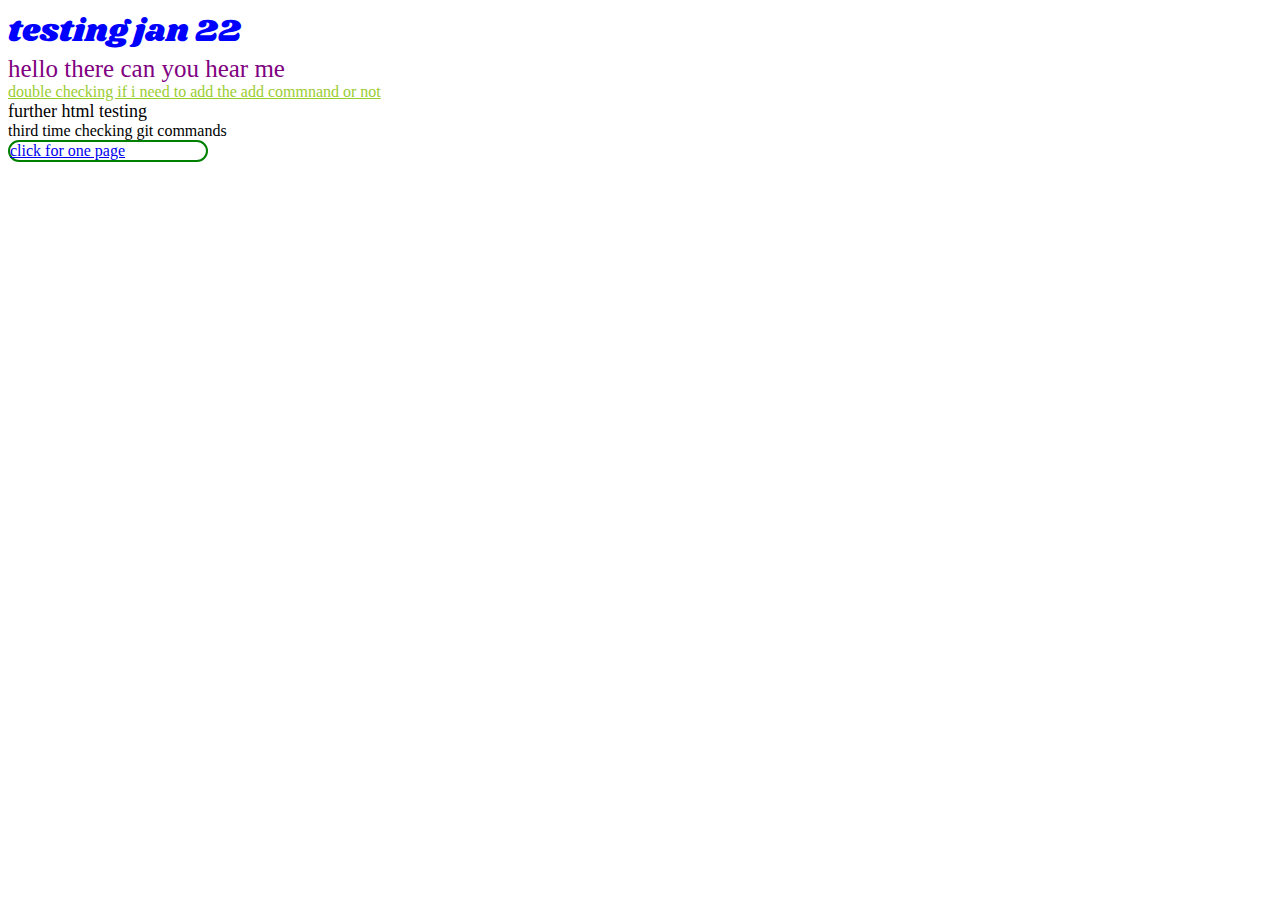
<file: index.html>
<!DOCTYPE html>
<html lang="en">
  <head>
    <meta charset="UTF-8" />
    <meta http-equiv="X-UA-Compatible" content="IE=edge" />
    <meta name="viewport" content="width=device-width, initial-scale=1.0" />
    <link href="css/style.css" type="text/css" rel="stylesheet" />
    <title>Document</title>
  </head>
  <body>
    <div class="heading1">testing jan 22</div>
    <div class="heading2">hello there can you hear me</div>
    <div class="heading3">
      double checking if i need to add the add commnand or not
    </div>
    <div class="further-testing">further html testing</div>
    <div>third time checking git commands</div>
    <div class="link"><a href="one.html">click for one page</a></div>
  </body>
</html>
</file>
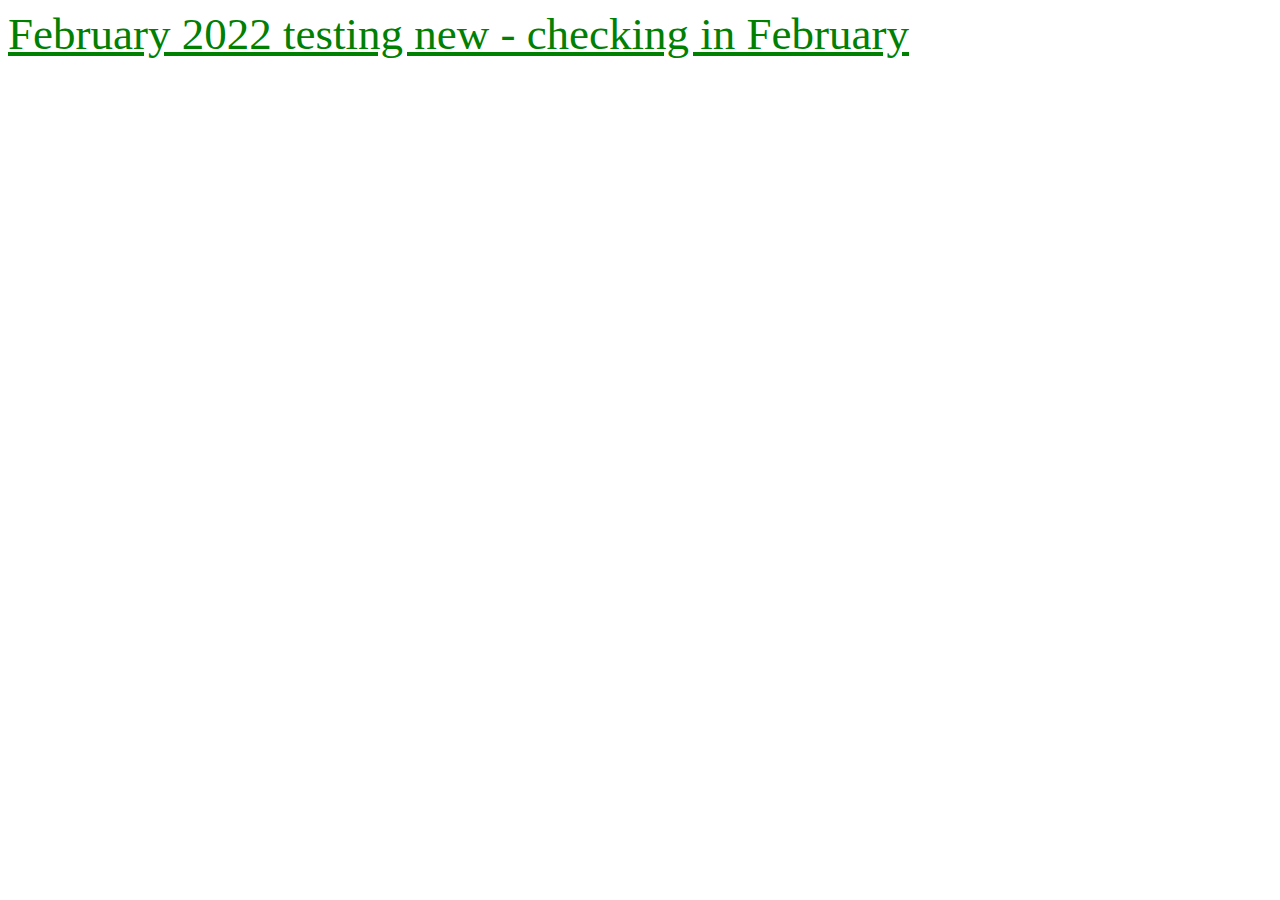
<file: one.html>
<!DOCTYPE html>
<html lang="en">
<head>
    <meta charset="UTF-8">
    <meta http-equiv="X-UA-Compatible" content="IE=edge">
    <meta name="viewport" content="width=device-width, initial-scale=1.0">
    <link href="css/style.css" type="text/css" rel="stylesheet">
    <title>One</title>
</head>
<body>
    <div class="feb"> February 2022 testing new - checking in February </div>
</body>
</html>
</file>
<file: css/style.css>
@import url("https://fonts.googleapis.com/css?family=Shrikhand:regular");
@import url("https://fonts.googleapis.com/css?family=Roboto:100,100italic,300,300italic,regular,italic,500,500italic,700,700italic,900,900italic");



* {
box-sizing: border-box;
}
.heading1{ 
    font-size: 32px;
    color: blue;
    font-family: "shrikhand";
}
.heading2{
    font-size: 25px;
    color: purple;
}
.heading3{
    font-size: 16px;
    text-decoration: underline;
    color: yellowgreen;
}
.further-testing{
    font-size: large;
}
.feb{
    font-size: 45px;
    color: green;
    text-decoration: underline;
}
.link{
    padding 20px 20px;
    border: 2px solid green;
    border-radius: 25px 25px;
    width: 200px;
    text-decoration: none;
}
</file>
